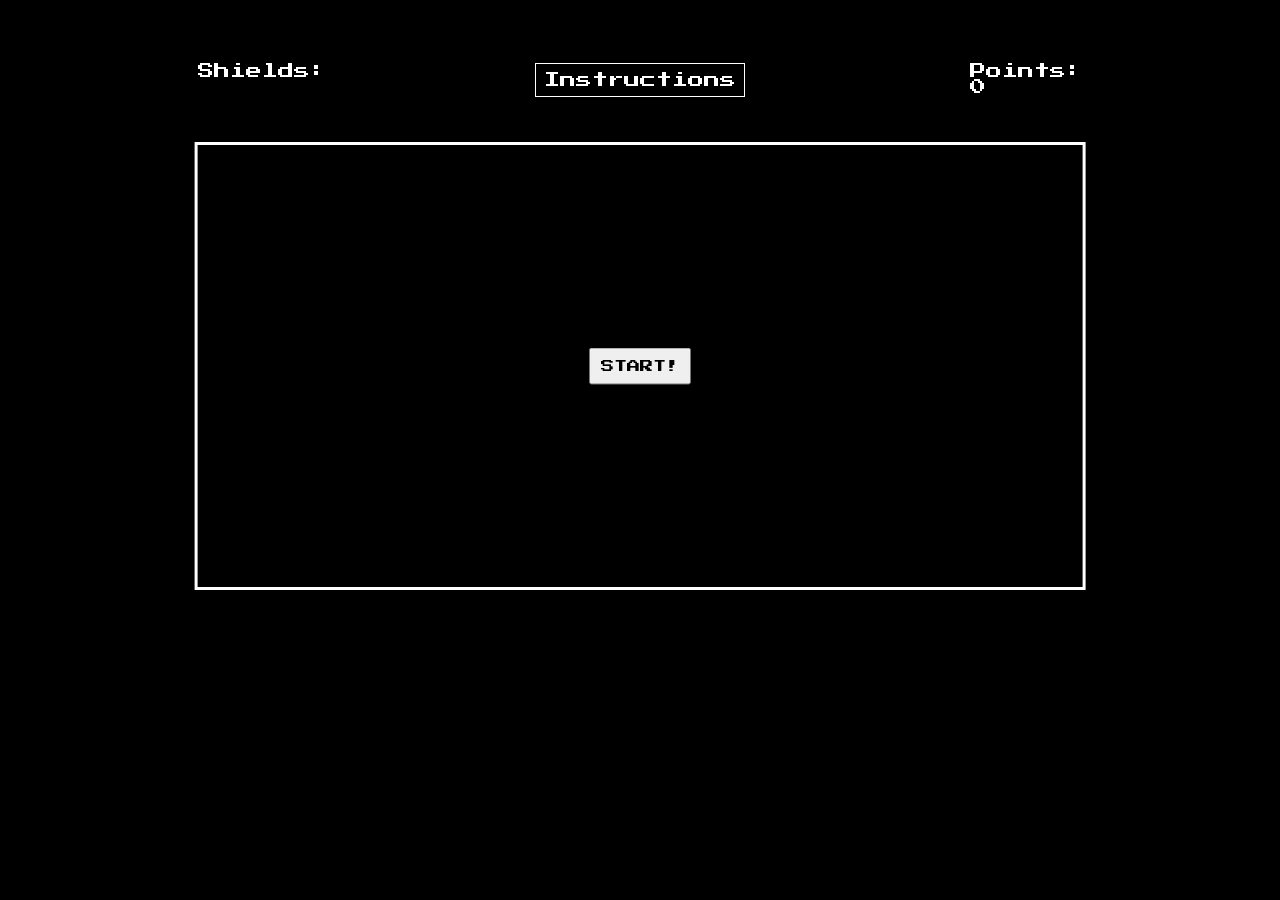
<file: index.html>
<!DOCTYPE html>
<html>
  <head>
    <title>Asteroids</title>

    <link rel="stylesheet" type="text/css" href="style.css">
    <link rel="icon" type="image/gif" href="images/ship.gif">
    <link href='https://fonts.googleapis.com/css?family=Press+Start+2P' rel='stylesheet' type='text/css'>
  </head>

  <body>
    <section class="dash">
      <div class="Shields">
        Shields:
        <div class="shields-num">
        </div>
      </div>
      <div class="Instructions">
        <a class='instructions' href="#openModal">Instructions</a>
      </div>
      <div class="Points">
        Points:
        <div class="points-num">
          0
        </div>
      </div>
    </section>
    <section class="canvas-section">
      <canvas> </canvas>
      <button class="start-button">START!</button>
    </section>


    <div id="openModal" class="modalDialog">
      <div>	<a href="#close" title="Close" class="close">&times</a>
        <h2>How to play:</h2>
        <p>
          Avoid the asteroids (the planets are safe).<br>
          Pick up health packs to boost your shields.<br>
          <br>
          W: thrust up <br>
          A: thrust left <br>
          S: thrust down <br>
          D: thrust right <br>
          <br>
          P: Shoot
        </p>
      </div>
    </div>


    <script src="lib/util.js"></script>
    <script src="lib/jquery.js"></script>
    <script src="lib/movingObject.js"></script>
    <script src="lib/asteroid.js"></script>
    <script src="lib/planet.js"></script>
    <script src="lib/shield.js"></script>
    <script src="lib/bullet.js"></script>
    <script src="lib/explosion.js"></script>
    <script src="lib/ship.js"></script>
    <script src="lib/game.js"></script>
    <script src="lib/gameView.js"></script>

    <script src="keymaster.js"></script>

    <script>
      $('.start-button').on('click', function (event) {
        var canvasEl = document.getElementsByTagName("canvas")[0];
        canvasEl.height = window.innerHeight;
        canvasEl.width = window.innerWidth;

        var game = new Asteroids.Game({
          DIM_X: canvasEl.width,
          DIM_Y: canvasEl.height,
        });

        $(event.currentTarget).remove()
        event.preventDefault();
        window.currentGame = new Asteroids.GameView(game, canvasEl.getContext("2d"))
        window.currentGame.start();
      })

      $(document).ready(function () {
        $('canvas').click();
      });
    </script>
  </body>
</html>
</file>
<file: style.css>
html {
  position: static;
  height: 100%;
  width: auto;
}

* {
  font-family: 'Press Start 2P', cursive;
}
canvas {
  width: 70%;
  border: white 3px solid;
  position: relative;
  left: 50%;
  transform: translateX(-50%);
}

body {
  background-color: black;
}

.canvas-section > * {
  display: inline-block;
  height: auto;
}

.canvas-section {
  clear: both;
  width: 100%;
  height: auto;
  color: white;
  position: relative;
  display: block;
}
 .dash {
   width: 70%;
   margin: 3% auto;
   padding: 25px;
 }

 .dash > div {
   display: inline-block;
   color: white;
   font-family: 'Press Start 2P', cursive;
 }

 .Points {
   float: right;
 }

 .game-over {
  position: absolute;
  left: 50%;
  top: 50%;
  transform: translateX(-50%) translateY(-50%);
  font-family: 'Press Start 2P';
  border: 1px white solid;
  padding: 30px;
  z-index: 9999;
  background-color: black;
  text-align: center;
 }

 a.reload {
  border: 1px white solid;
  padding: 6px;
  text-decoration: none;
  color: white;
}

 a.reload:hover {
   color: black;
   background-color: yellow;
 }

 div.Instructions:hover {
   background-color: gray;
 }

 div.Instructions {
  position: absolute;
  left: 50%;
  transform: translateX(-50%);
  border: 1px white solid;
  padding: 8px;
 }

 a.instructions {
   text-decoration: none;
   color: white;
 }

 .modalDialog {
    position: fixed;
    font-family: courier;
    top: 0;
    right: 0;
    bottom: 0;
    left: 0;
    background: rgba(0, 0, 0, 0.8);
    z-index: 99999;
    opacity:0;
    -moz-transition: opacity 400ms ease-in;
    transition: opacity 400ms ease-in;
    pointer-events: none;
}
.modalDialog:target {
    opacity:1;
    pointer-events: auto;
    height: auto;
}
.modalDialog > div {
  width: 800px;
  position: relative;
  margin: 10% auto;
  padding: 5px 20px 13px 20px;
  color: white;
  background-color: black;
  border: 2px solid white;
}

.close {
  color: #FFFFFF;
  position: absolute;
  text-align: center;
  width: 24px;
  right: 0;
  text-decoration: none;
  font-weight: bold;
}

.start-button:hover {
  cursor: pointer;
  background-color: green;
  color: white;
}

.start-button {
  position: absolute;
  top: 50%;
  left: 50%;
  transform: translateX(-50%) translateY(-50%);
  padding: 10px;
}
</file>
